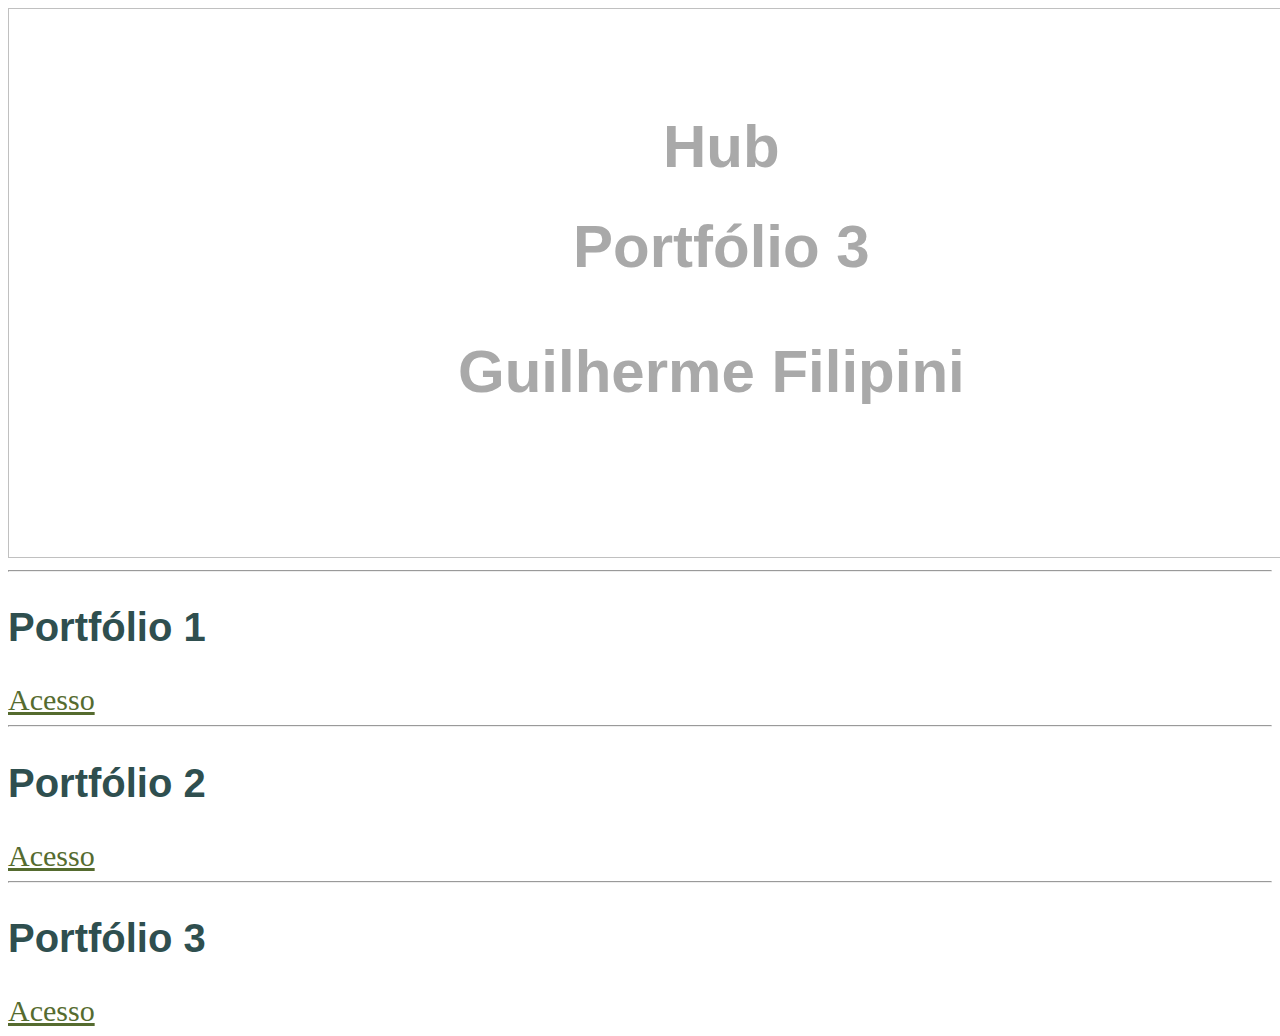
<file: index.html>
<!DOCTYPE html>
<html lang="pt-br">
<head>
    <meta charset="utf-8">
    <title>Hub Portfólio</title>
    <link type="text/css" rel="stylesheet" href="index.CSS">
</head>
<body>
       <img>
        <h1 id="texto0" id="dif">Hub</h1>
        <h1 id="texto1" id="dif">Guilherme Filipini </h1>
    <h1 id="texto2">Portfólio 3</h1>
    <hr />       
    
    <h2>Portfólio 1</h2>
            <a href="https://prezi.com/view/krJJEdZpvb0t9lVAGSvt/">Acesso</a>
    
            <hr />
    
        <h2>Portfólio 2</h2>
            <a href="https://prezi.com/view/4AXGViM9nc9EtUMrJx0K/">Acesso</a>
    
            <hr />
    
        <h2>Portfólio 3</h2>
            <a href="index_hub.html">Acesso</a>
</body>
    
</html>
</file>
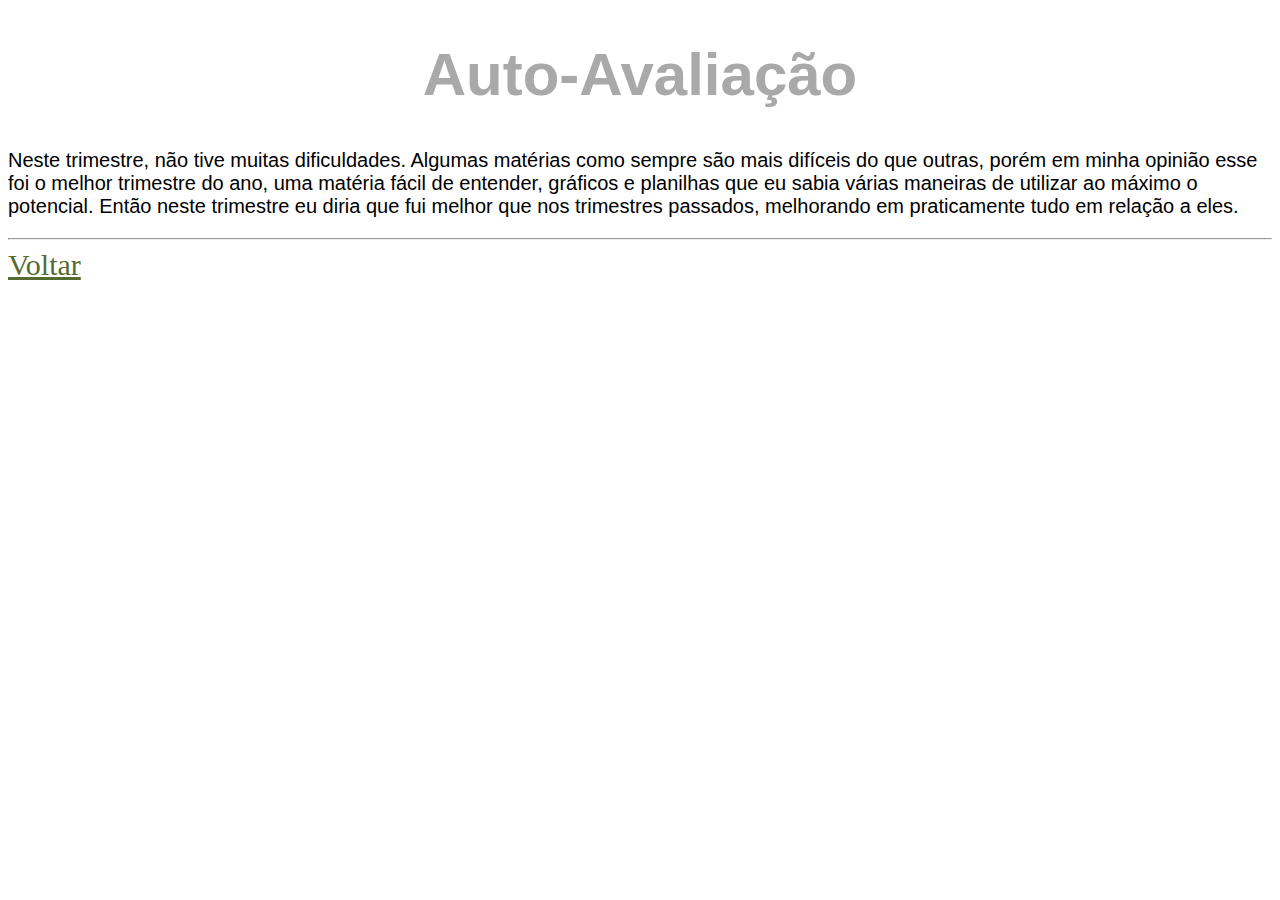
<file: index_auto.html>
<!DOCTYPE html>
<html>
<head> 
    <meta charset="utf-8">
    <title>Auto-Avaliação</title>    
    <link href="index.CSS" type="text/css" rel="stylesheet">
</head>
<body>
    <h1>Auto-Avaliação</h1>
        <p> Neste trimestre, não tive muitas dificuldades. Algumas matérias como sempre são mais difíceis do que outras, porém em minha opinião esse foi o melhor trimestre do ano, uma matéria fácil de entender, gráficos e planilhas que eu sabia várias maneiras de utilizar ao máximo o potencial. Então neste trimestre eu diria que fui melhor que nos trimestres passados, melhorando em praticamente tudo em relação a eles.</p>
    
    <hr />
    
    <a href="index_hub.html">Voltar</a>
</body>
</html>
</file>
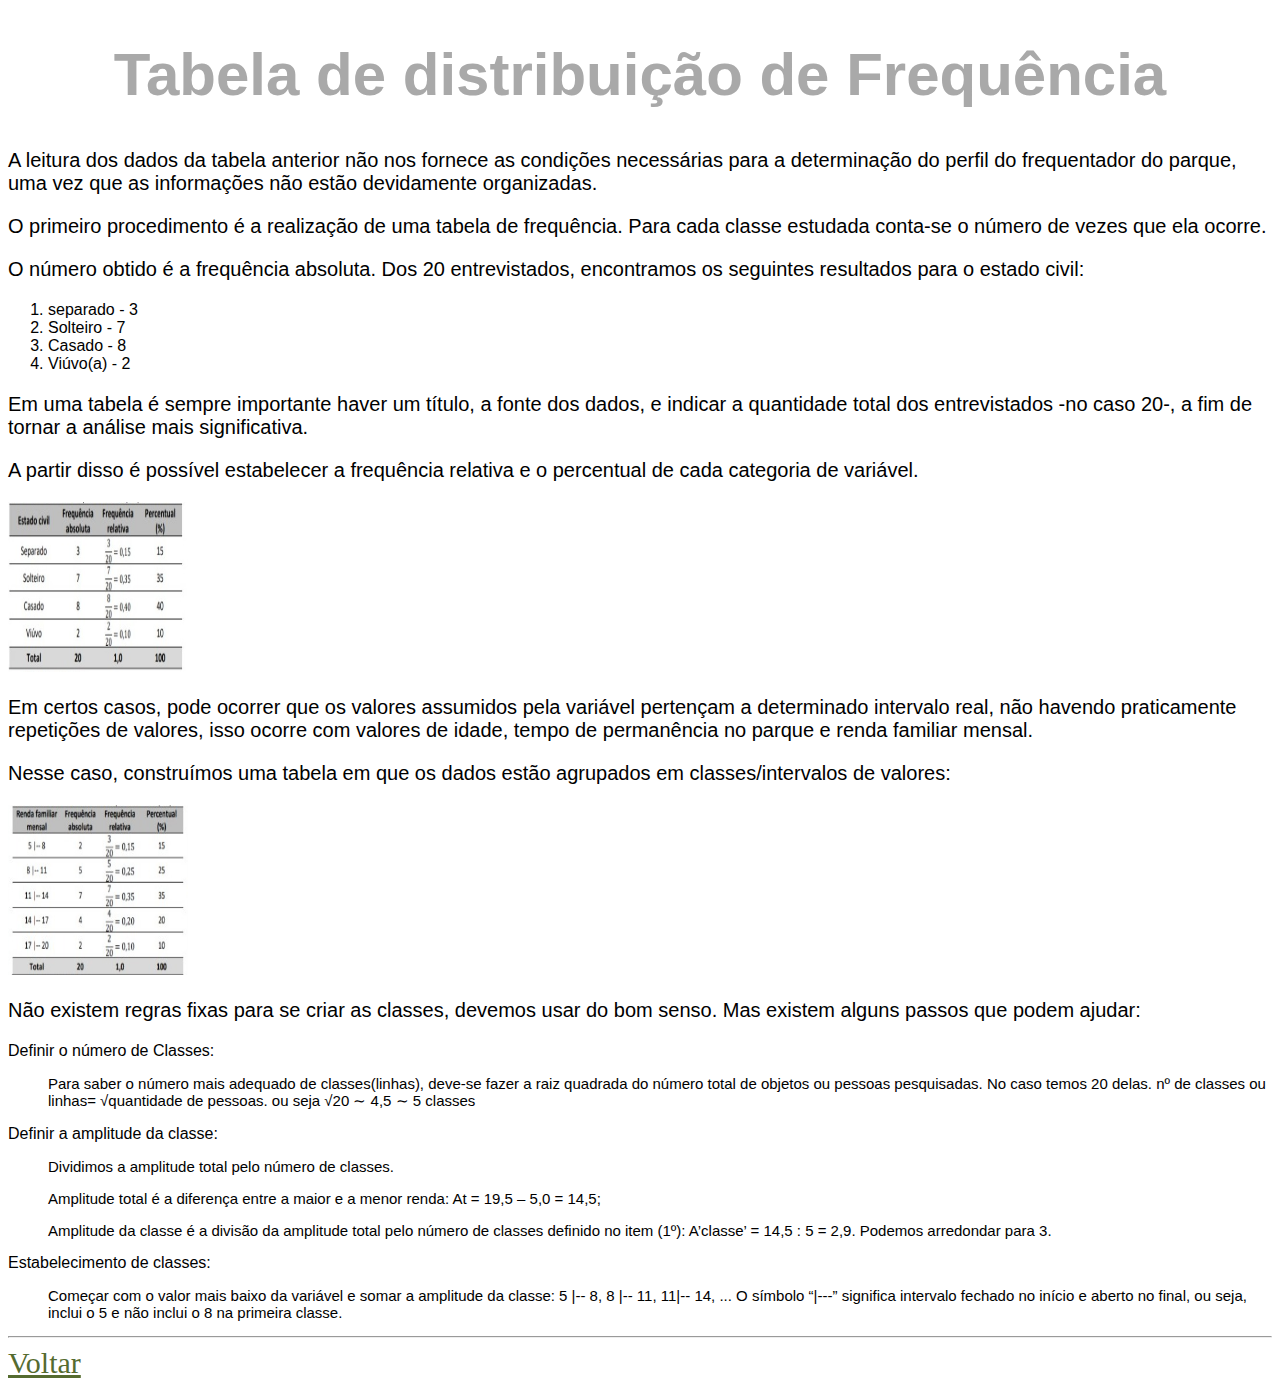
<file: index_dist.html>
<!DOCTYPE html>
<html>
<head>
    <meta charset="utf-8">
    <title>Tabelas de Distribuição</title>
    <link href="index.CSS" type="text/css" rel="stylesheet">
</head>
<body>
    <h1>Tabela de distribuição de Frequência</h1>
        <p>A leitura dos dados da tabela anterior não nos fornece as condições necessárias para a determinação do perfil do frequentador do parque, uma vez que as informações não estão devidamente organizadas.</p>
        <p>O primeiro procedimento é a realização de uma tabela de frequência. Para cada classe estudada conta-se o número de vezes que ela ocorre.</p>
        <p>O número obtido é a frequência absoluta. Dos 20 entrevistados, encontramos os seguintes resultados para o estado civil:</p>
        
        <ol>
            <li>separado - 3</li>
            <li>Solteiro - 7</li>
            <li>Casado - 8</li>
            <li>Viúvo(a) - 2</li>
        </ol> 
    
        <p>Em uma tabela é sempre importante haver um título, a fonte dos dados, e indicar a quantidade total dos entrevistados -no caso 20-, a fim de tornar a análise mais significativa.</p>
        <p>A partir disso é possível estabelecer a frequência relativa e o percentual de cada categoria de variável.</p>
        <img id="img_dif" src="imagens/Ex_4.jpeg">
        
        <p>Em certos casos, pode ocorrer que os valores assumidos pela variável pertençam a determinado intervalo real, não havendo praticamente repetições de valores, isso ocorre com valores de idade, tempo de permanência no parque e renda familiar mensal.</p>
        <p>Nesse caso, construímos uma tabela em que os dados estão agrupados em classes/intervalos de valores:</p>
        <img id="img_dif" src="imagens/Ex_5.jpeg">
    
        <p>Não existem regras fixas para se criar as classes, devemos usar do bom senso. Mas existem alguns passos que podem ajudar:</p>
         
       
                <li>Definir o número de Classes:</li>
                    <ul>Para saber o número mais adequado de classes(linhas), deve-se fazer a raiz quadrada do número total de objetos ou pessoas pesquisadas. No caso temos 20 delas.
                    nº de classes ou linhas= &radic;quantidade de pessoas. ou seja &radic;20 &sim; 4,5 &sim; 5 classes</ul>
          
                <li>Definir a amplitude da classe:</li>
                    <ul>Dividimos a amplitude total pelo número de classes.</ul>
                    <ul>Amplitude total é a diferença entre a maior e a menor renda: At = 19,5 – 5,0 = 14,5;</ul>
                    <ul>Amplitude da classe é a divisão da amplitude total pelo número de classes definido no item (1º): A’classe’ = 14,5 : 5 = 2,9. Podemos arredondar para 3. </ul>
    
                <li>Estabelecimento de classes:</li>
                    <ul>Começar com o valor mais baixo da variável e somar a amplitude da classe: 5 |-- 8, 8 |-- 11, 11|-- 14, ... O símbolo “|---” significa intervalo fechado no início e aberto no final, ou seja, inclui o 5 e não inclui o 8 na primeira classe. </ul>
            
        <hr />
    <a href="index_hub.html">Voltar</a>
    
    
    
</body>    
    
    
</html>
</file>
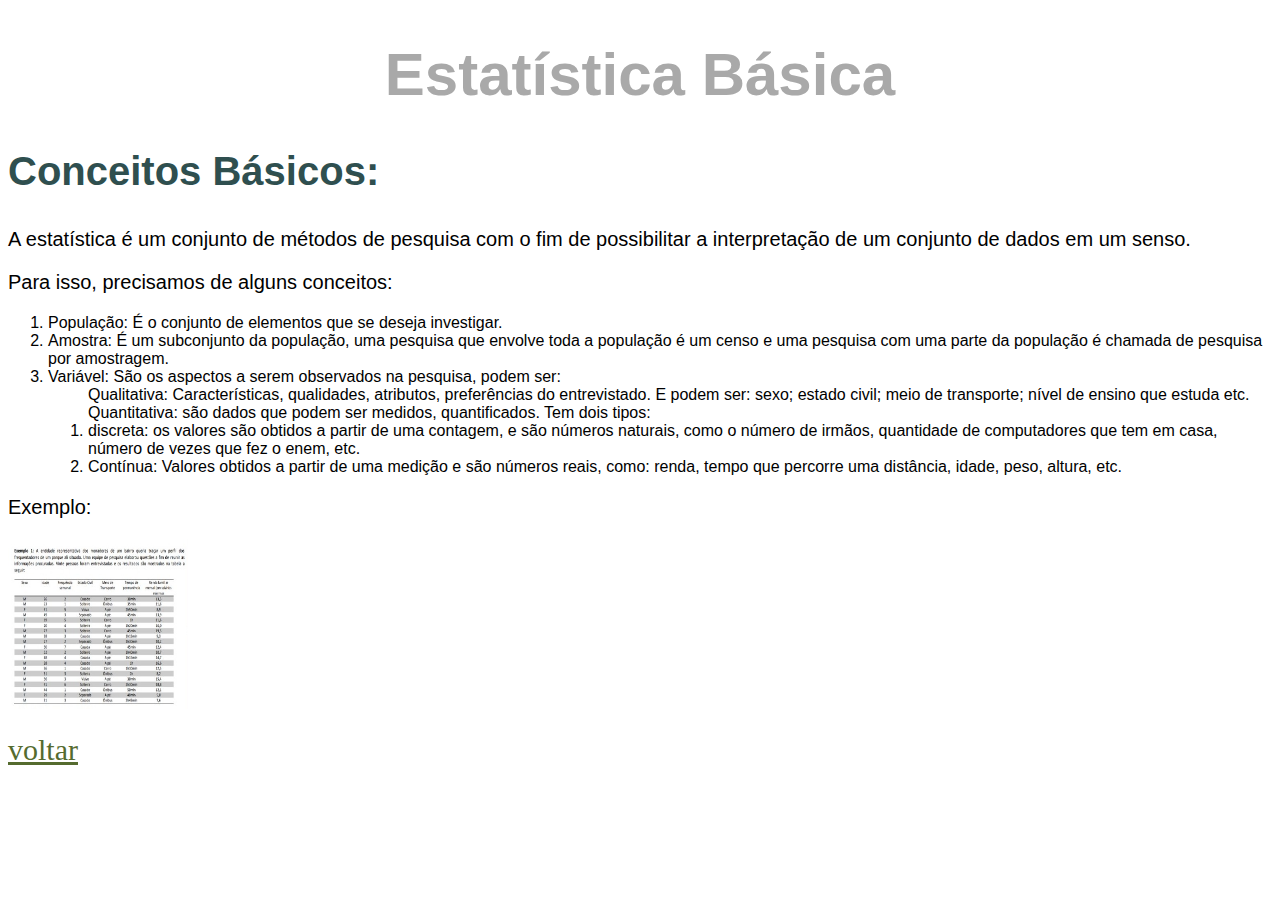
<file: index_est.html>
<!DOCTYPE html>
<html>
<head>
    <meta charset="utf-8">
    <title>Estatística Básica</title>
    <link href="index.CSS" type="text/css" rel="stylesheet">
    
    
</head>
<body>
    <h1>Estatística Básica</h1>
        <h2>Conceitos Básicos:</h2>
            <p>A estatística é um conjunto de métodos de pesquisa com o fim de possibilitar a interpretação de um conjunto de dados em um senso.</p>
            <p>Para isso, precisamos de alguns conceitos:</p>
            <ol>
                <li>População: É o conjunto de elementos que se deseja investigar.</li>
                <li>Amostra: É um subconjunto da população, uma pesquisa que envolve toda a população é um censo e uma pesquisa com uma parte da população é chamada de pesquisa por amostragem.</li>
                <li>
                    Variável: São os aspectos a serem observados na pesquisa, podem ser:
                    <ol>Qualitativa: Características, qualidades, atributos, preferências do entrevistado. E podem ser: sexo; estado civil; meio de transporte; nível de ensino que estuda etc.</ol>
                    <ol>Quantitativa: são dados que podem ser medidos, quantificados. Tem dois tipos:
                        <li>discreta: os valores são obtidos a partir de uma contagem, e são números naturais, como o número de irmãos, quantidade de computadores que tem em casa, número de vezes que fez o enem, etc.</li>
                        <li>Contínua: Valores obtidos a partir de uma medição e são números reais, como: renda, tempo que percorre uma distância, idade, peso, altura, etc.</li>
                    </ol>
                </li>    
            </ol>    
        <p>Exemplo:</p>
            <img id="img_dif" src="imagens/Ex_3.jpeg">
    
    <p></p>
        <a href="index_hub.html">voltar</a>
    </body>
</html>
</file>
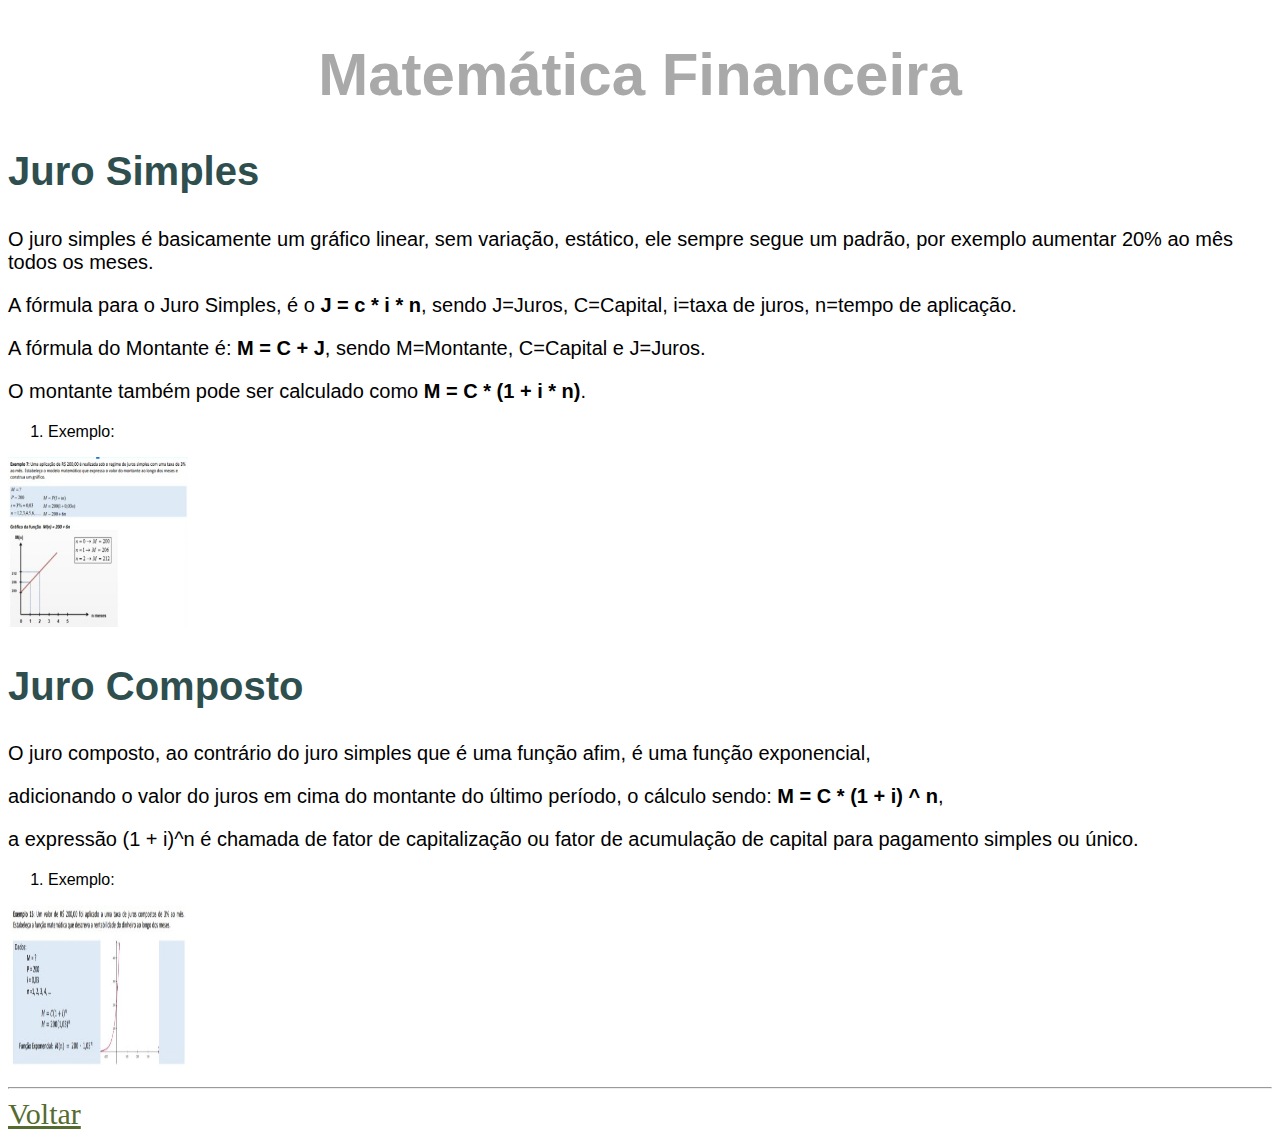
<file: index_finan.html>
<!DOCTYPE html>
<html lang="pt-br">
<head>
    <meta charset="utf-8">
    <title>Matemática financeira</title>
    <link href="index.CSS" rel="stylesheet" type="text/css">
    
</head>
    <h1>Matemática Financeira</h1>
        <h2>Juro Simples</h2>
            <p>O juro simples é basicamente um gráfico linear, sem variação, estático, ele sempre segue um padrão, por exemplo aumentar 20% ao mês todos os meses.</p>
             <p>A fórmula para o Juro Simples, é o<b> J = c * i * n</b>, sendo J=Juros, C=Capital, i=taxa de juros, n=tempo de aplicação.</p>
                <p>A fórmula do Montante é: <b>M = C + J</b>, sendo M=Montante, C=Capital e J=Juros.</p>
               <p> O montante também pode ser calculado como <b>M = C * (1 + i * n)</b>. </p>
                <ol>
                    <li>Exemplo:</li>
                </ol>    
                    <img id="img_dif" src="imagens/Ex_1.jpeg">
                
        <h2>Juro Composto</h2>
            <p>O juro composto, ao contrário do juro simples que é uma função afim, é uma função exponencial, </p>
                <p>adicionando o valor do juros em cima do montante do último período, o cálculo sendo: <b>M = C * (1 + i) ^ n</b>,</p>
               <p>a expressão (1 + i)^n é chamada de fator de capitalização ou fator de acumulação de capital para pagamento simples ou único.</p>
                <ol>
                    <li>Exemplo:</li>
                </ol>
                    <img id="img_dif" src="imagens/Ex_2.jpeg">
    <hr />
    <a href="index_hub.html">Voltar</a>
</html>
</file>
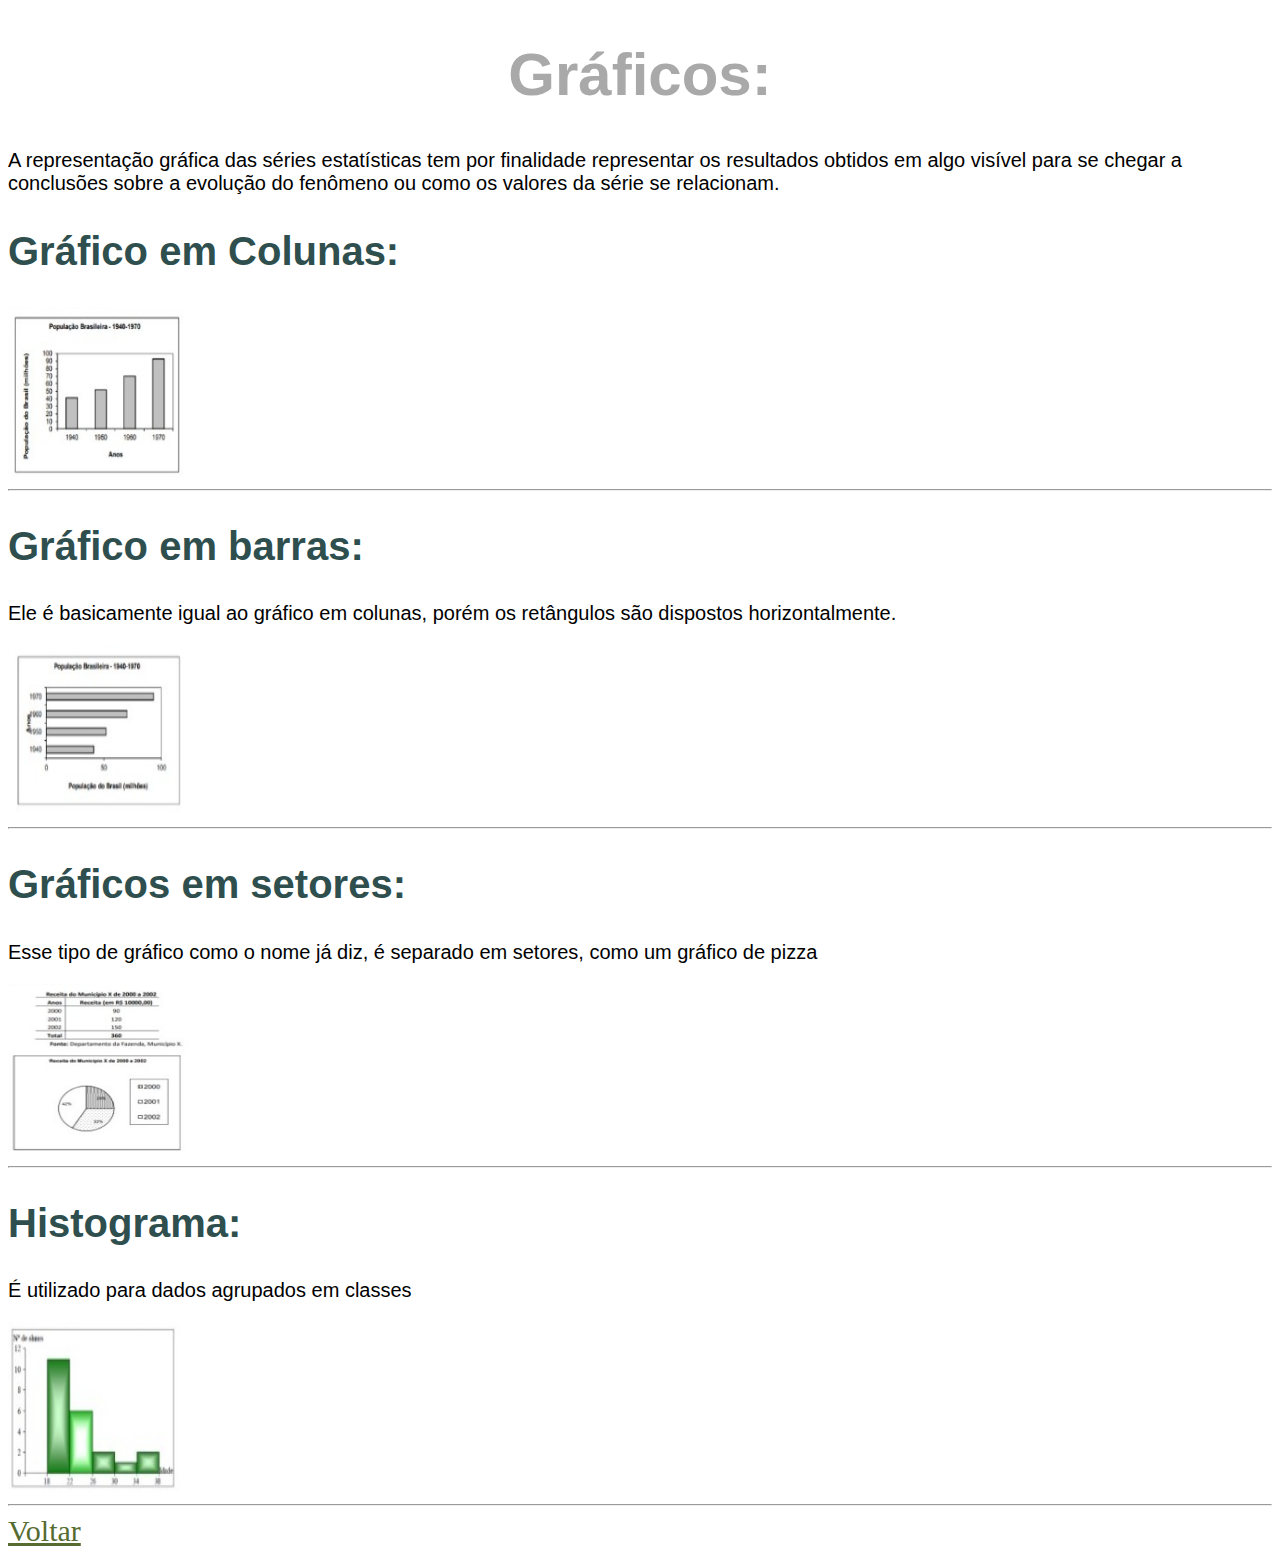
<file: index_graf.html>
<!DOCTYPE html>
<html>
<head>
    <meta charset="utf-8">
    <title>Gráficos</title>
    <link href="index.CSS" rel="stylesheet" type="text/css">
</head>
<body>
    <h1>Gráficos:</h1>
        <p>A representação gráfica das séries estatísticas tem por finalidade representar os resultados obtidos em algo visível para se chegar a conclusões sobre a evolução do fenômeno ou como os valores da série se relacionam.</p>
    
    <h2>Gráfico em Colunas:</h2>
        <img id="img_dif" src="imagens/Ex_6.jpeg">
    
    <hr />
    
    <h2>Gráfico em barras:</h2>
        <p>Ele é basicamente igual ao gráfico em colunas, porém os retângulos são dispostos horizontalmente.</p>
        <img id="img_dif" src="imagens/Ex_7.jpeg">
    
    <hr />
    
    <h2>Gráficos em setores:</h2>
        <p>Esse tipo de gráfico como o nome já diz, é separado em setores, como um gráfico de pizza </p>
        <img id="img_dif" src="imagens/Ex_8.jpeg">
    
    <hr />
    
    <h2>Histograma:</h2>
        <p>É utilizado para dados agrupados em classes</p>
        <img id="img_dif" src="imagens/Ex_9.jpeg">
    
    <hr />
    
    <a href="index_hub.html">Voltar</a>
    
</body>


</html>
</file>
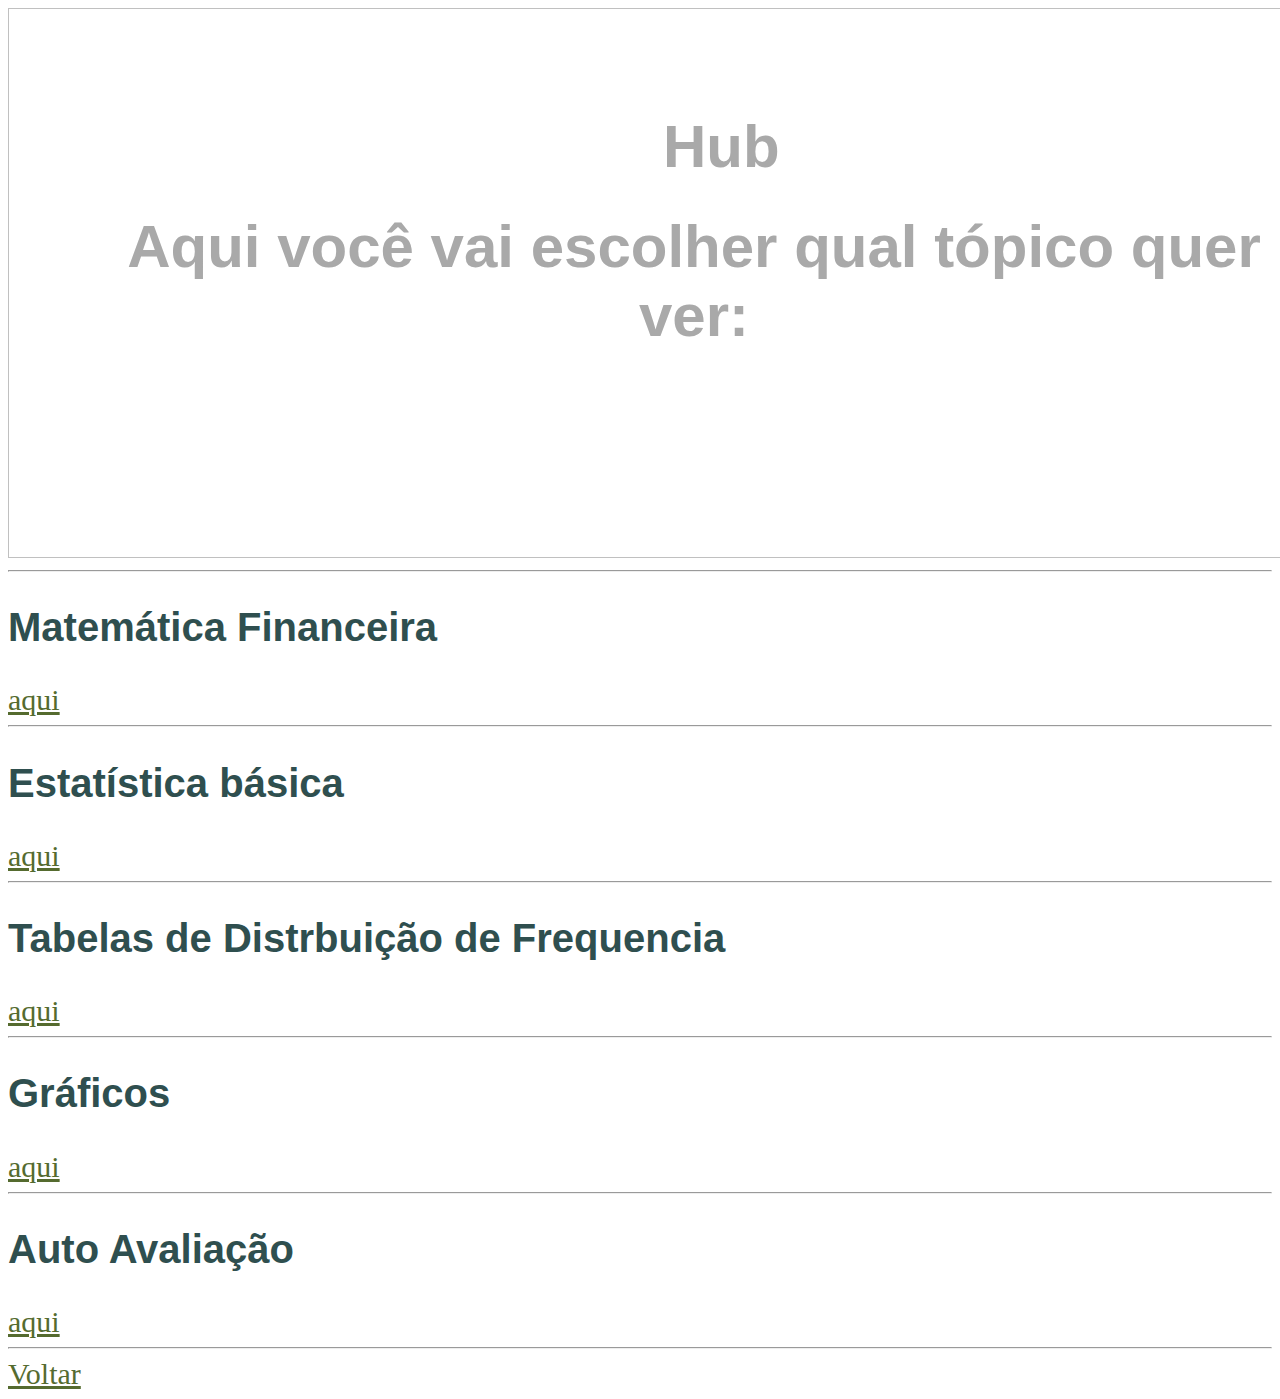
<file: index_hub.html>
<!DOCTYPE html>
<html>
<head>
    <meta charset="utf-8">
    <title>Hub Portfólio 3</title>
    <link href="index.CSS" type="text/css" rel="stylesheet">
</head>
<body>
    <img>
    <h1 id="texto0">Hub</h1>
    <h1 id="texto00" id="dif">Aqui você vai escolher qual tópico quer ver:</h1>
    
    <hr />
    
    <h2>Matemática Financeira</h2>
        <a href="index_finan.html">aqui</a>
    
    <hr />
    
    <h2>Estatística básica</h2>
        <a href="index_est.html">aqui</a>
    
    <hr />
    
    <h2>Tabelas de Distrbuição de Frequencia</h2>
        <a href="index_dist.html">aqui</a>
    
    <hr />
    
    <h2>Gráficos</h2>
        <a href="index_graf.html">aqui</a>
    
    <hr />
    
    <h2>Auto Avaliação</h2>
        <a href="index_auto.html">aqui</a>
    
    <hr />
    
    <a href="index.html">Voltar</a>
</body>
    
</html>
</file>
<file: index.CSS>
h1{
            font-family: 'Poppins', sans-serif;
            font-size: 60px;
            color: darkgray;
            text-align: center;
        }
        h2{
            font-family: 'Poppins', sans-serif;
            font-size: 40px;
            color: darkslategray;
            text-align: left;
        }
        #dif{
            font-size: 25px;
        }
        #texto0{
            position: absolute;
            margin-top: -450px;
            margin-left: 655px
        }
        #texto1{
            position: absolute;
            margin-top: -225px;
            margin-left: 450px
        }
        #texto2{
            position: absolute;
            margin-top: -350px;
            margin-left: 565px;
        }       
        #texto00{
            position: absolute;
            margin-top: -350px;
            margin-left: 100px;
        }

        img{
            background: url(https://png.pngtree.com/background/20210715/original/pngtree-hand-drawn-math-blackboard-background-picture-image_1297774.jpg);
            background-attachment: scroll;
            background-size:cover; 
            width: 1440px;
            height: 550px;
        }
        #img_dif{
            width: 180px;
            height: 170px;
        }
        a{
            color: darkolivegreen;
            text-align: left;
            font-size: 30px
        }
        ol{
            font-family: 'poppins', sans-serif;
        }
        li{
            font-family: 'poppins', sans-serif;
        }
        ul{
            font-family: 'poppins', sans-serif;
            font-size: 15px
        }
        p{
            font-family: 'poppins', sans-serif;
            font-size: 20px
        }
</file>
